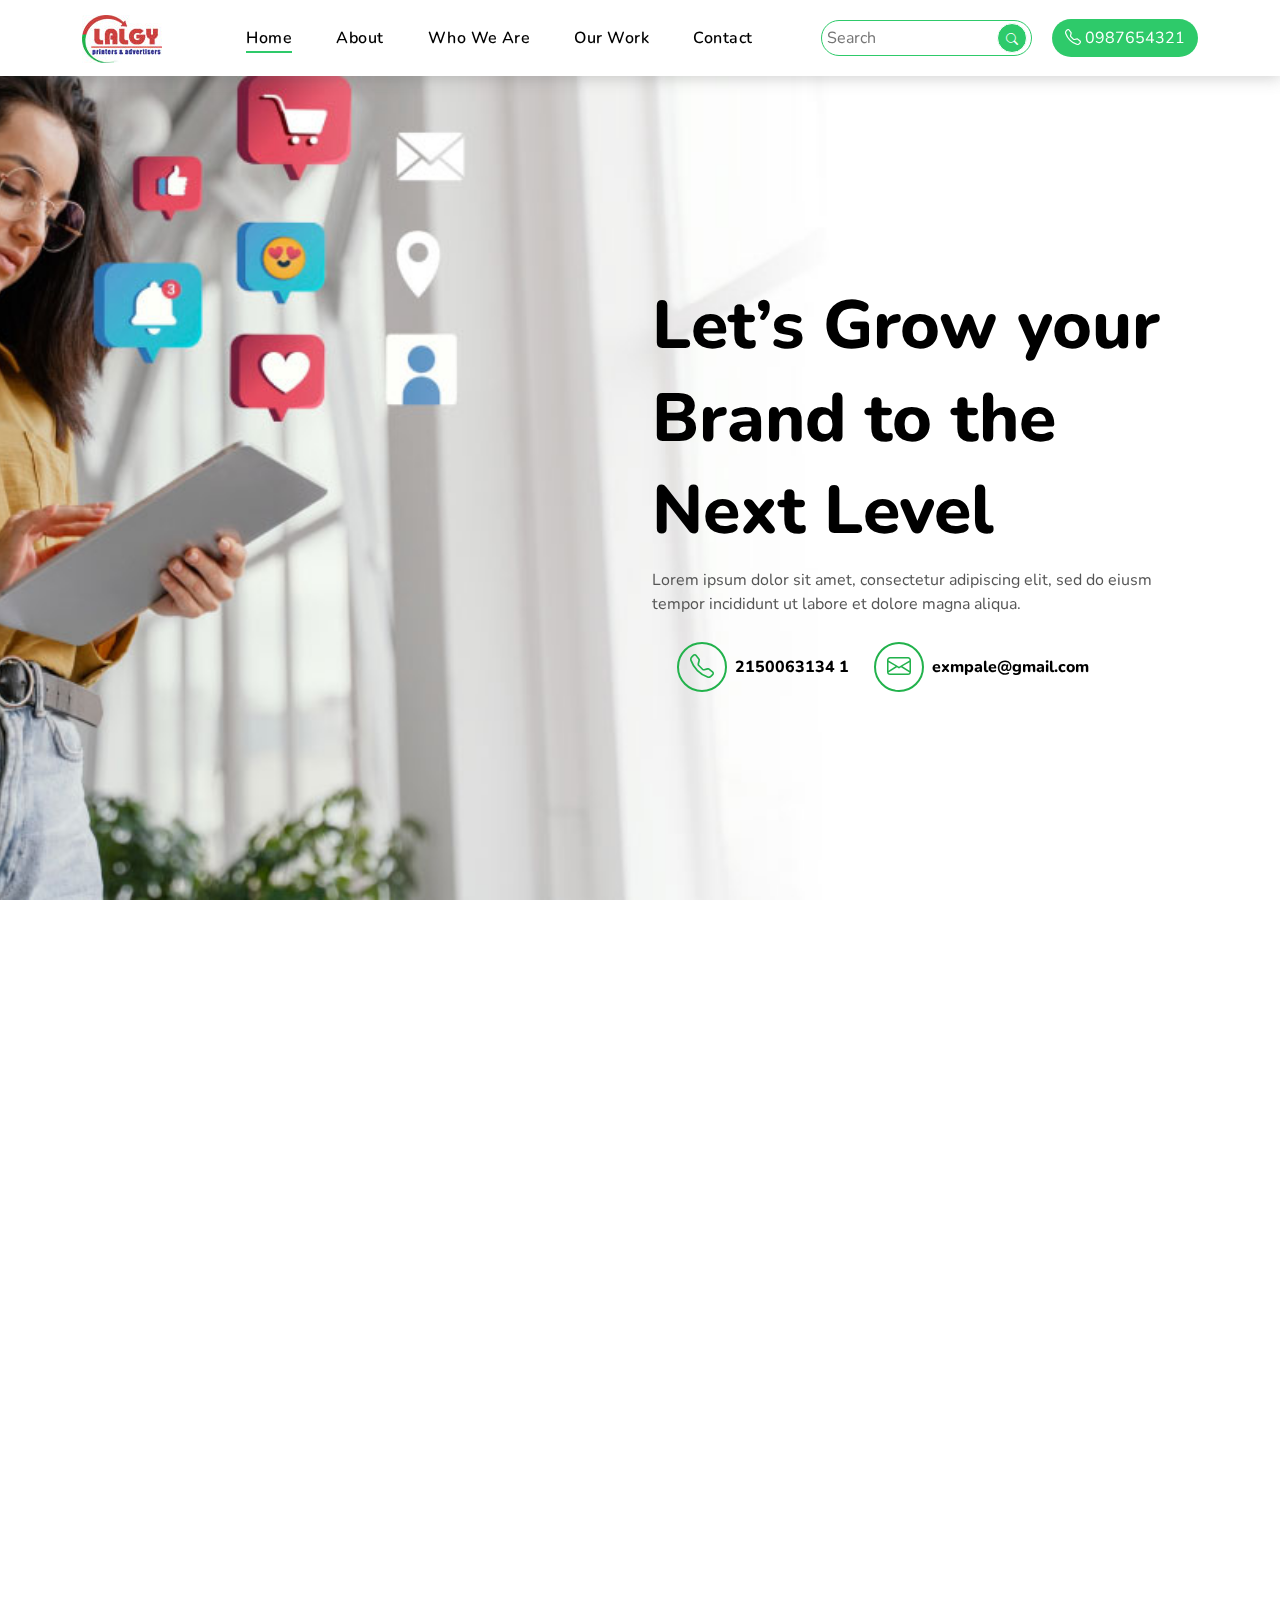
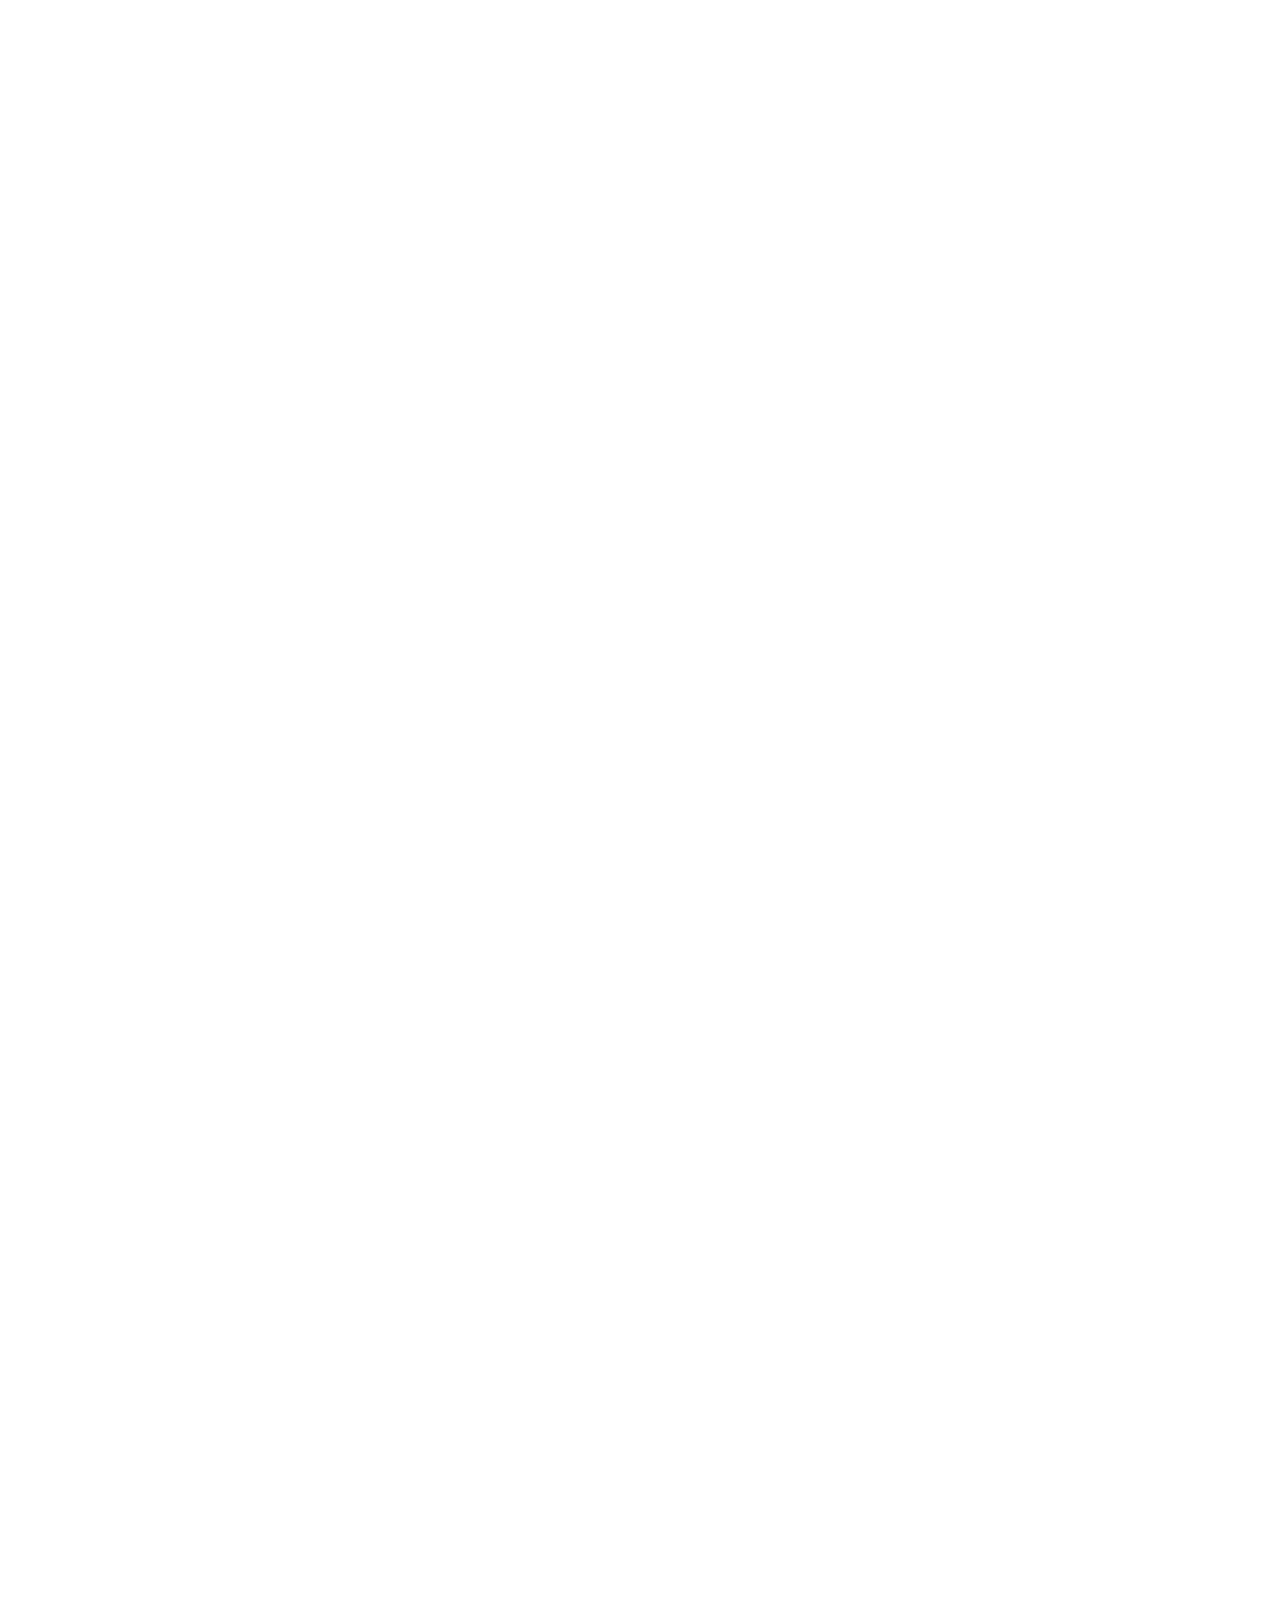
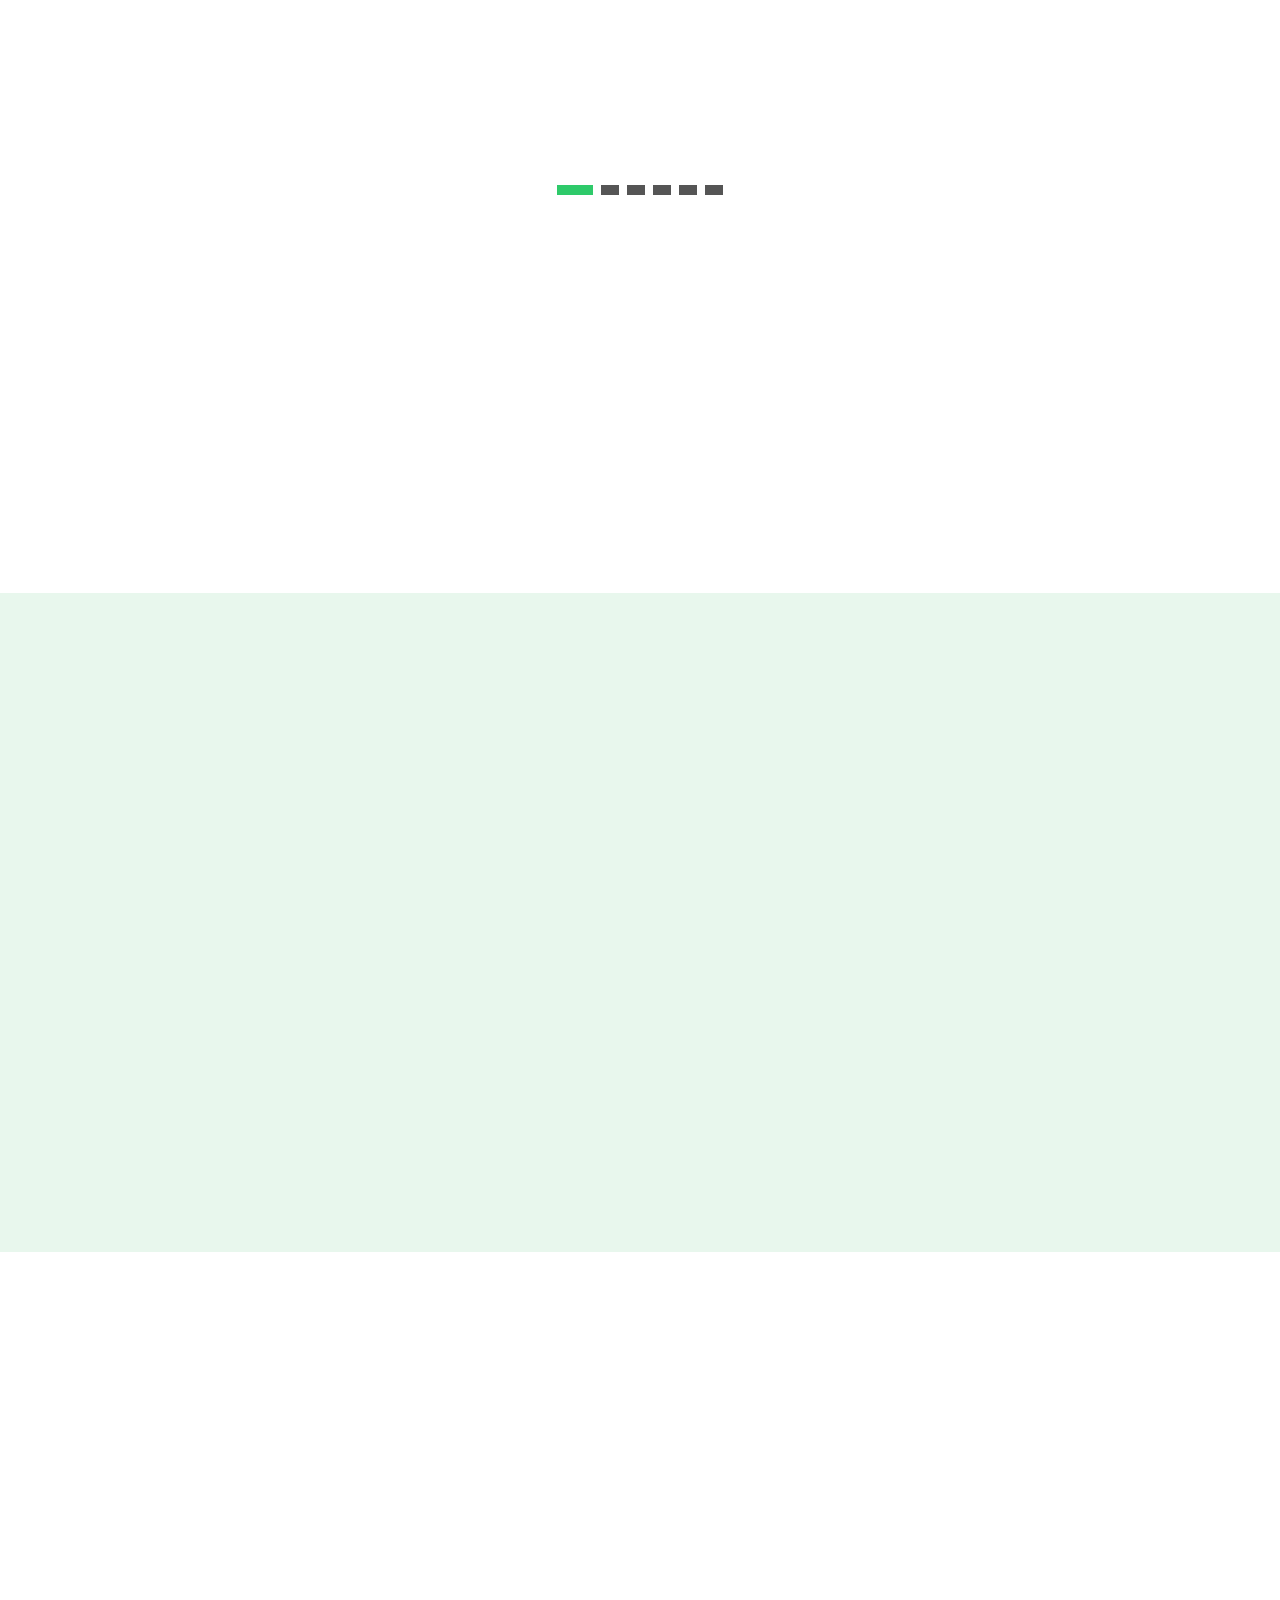
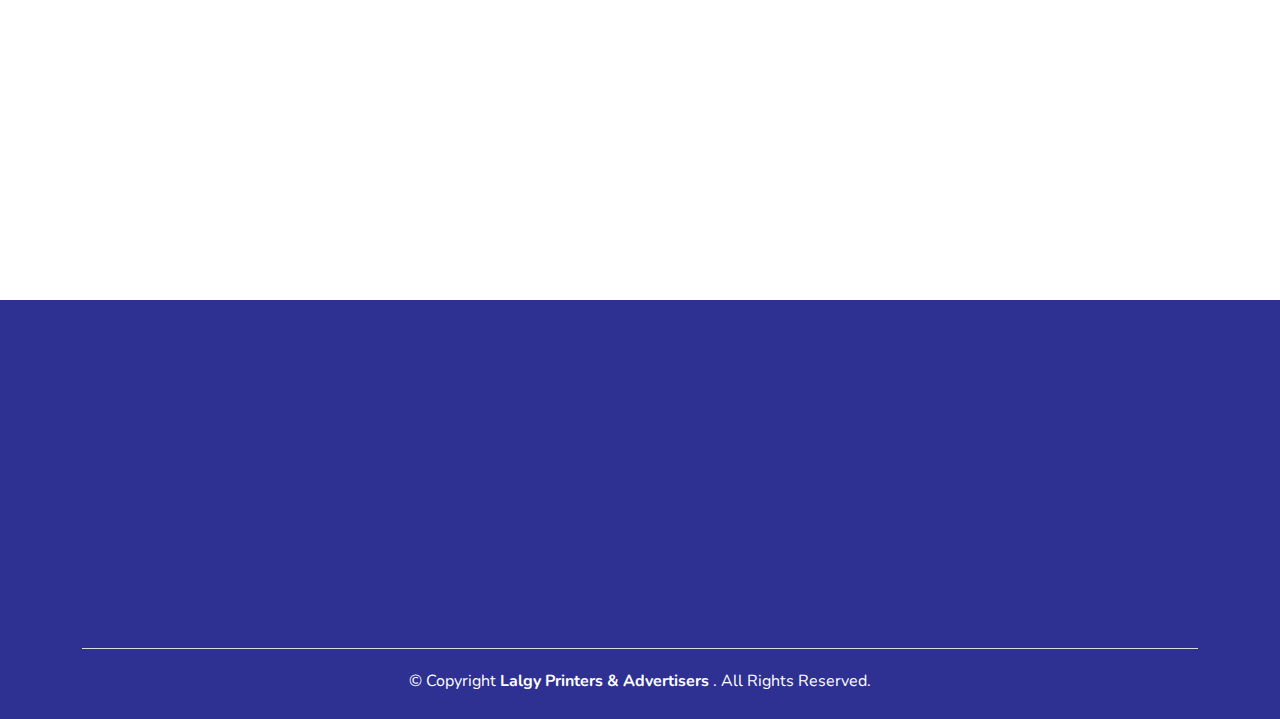
<file: add-agency/index.html>
<!DOCTYPE html>
<html lang="en">

<head>
  <meta charset="utf-8">
  <meta content="width=device-width, initial-scale=1.0" name="viewport">

  <title>Lalgy Printers & Advertisers</title>
  <meta content="" name="description">
  <meta content="" name="keywords">

  <!-- Favicons -->
  <!-- <link href="assets/img/favicon.png" rel="icon"> -->
  

  <!-- Google Fonts -->
  
  <link href="https://fonts.googleapis.com/css?family=Nunito:300,400,500,600,700" rel="stylesheet">
  <!-- Vendor CSS Files -->
  
  <link href="assets/vendor/aos/aos.css" rel="stylesheet">
  <link href="assets/vendor/animate.css/animate.min.css" rel="stylesheet">
  <link href="assets/vendor/bootstrap/css/bootstrap.min.css" rel="stylesheet">
  <link href="assets/vendor/bootstrap-icons/bootstrap-icons.css" rel="stylesheet">
  <link href="assets/vendor/swiper/swiper-bundle.min.css" rel="stylesheet">

  <!-- Template Main CSS File -->
  <link href="assets/css/style.css" rel="stylesheet">

  
</head>

<body>



  <!-- ======= Header/Navbar ======= -->
  <nav class="navbar navbar-default navbar-trans navbar-expand-lg fixed-top">
    <div class="container">
      <button class="navbar-toggler collapsed" type="button" data-bs-toggle="collapse" data-bs-target="#navbarDefault" aria-controls="navbarDefault" aria-expanded="false" aria-label="Toggle navigation">
        <span></span>
        <span></span>
        <span></span>
      </button>
      <a class="navbar-brand text-brand" href="#"><img src="assets/img/logo.jpg"/></a>

      <div class="navbar-collapse collapse justify-content-center" id="navbarDefault">
        <ul class="navbar-nav">

          <li class="nav-item">
            <a class="nav-link active" href="index.html">Home</a>
          </li>

          <li class="nav-item">
            <a class="nav-link " href="#about">About</a>
          </li>

          <li class="nav-item">
            <a class="nav-link " href="#whoweare">Who We Are </a>
          </li>

          <li class="nav-item">
            <a class="nav-link " href="#ourwork">Our Work</a>
          </li>

          
          <li class="nav-item">
            <a class="nav-link " href="#contact">Contact</a>
          </li>

        </ul>
      </div>

      <!-- <button type="button" class="btn btn-b-n navbar-toggle-box navbar-toggle-box-collapse" data-bs-toggle="collapse" data-bs-target="#navbarTogglerDemo01">
      
      </button> -->

      <form class="search-form d-flex align-items-center ajaxform" data-append="#main" method="POST" action=""> <input type="text" value="" name="q" placeholder="Search" title="Enter search keyword"> <button type="submit" title="Search" class="search-form-btn">  <i class="bi bi-search"></i></button></form>
      <button type="button" class="btn btn-b-n call-btn">
        <i class="bi bi-telephone"></i> 0987654321
      </button>

    </div>
  </nav><!-- End Header/Navbar -->

 

  <!-- ======= hero Section ======= -->
  <section id="hero" class="d-flex align-items-center" >

    <div class="container">
      <div class="row">
        <div class="col-lg-6 d-flex flex-column ">
          
        </div>
        <div class="col-lg-6 d-flex flex-column justify-content-center pt-4 pt-lg-0 order-2 order-lg-1" data-aos="fade-up" data-aos-delay="200">
          <h1>Let’s Grow your <br> Brand to the <br> Next Level</h1>
         
          <p>Lorem ipsum dolor sit amet, consectetur adipiscing elit, sed do eiusm tempor incididunt ut labore et dolore magna aliqua.</p>
          <div class="d-flex justify-content-center justify-content-lg-start">
            <a href="#" class="btn-watch-video"><i class="bi bi-telephone"></i><span>2150063134 1</span></a>

            <a href="#" class=" btn-watch-video"><i class="bi bi-envelope"></i><span>exmpale@gmail.com</span></a>
          </div>
        </div>
      
      </div>
    </div>

  </section>

  <main id="main">

     <!-- ======= About  Section ======= -->
     <section class="intro-single" id="about">
      <div class="container" >
        <div class="row">
          <div class="col-md-6 col-lg-6">
            <div class="title-single-box"  data-aos="fade-right">
              <h1 class="small-title">ABOUT US</h1>
              <h2 class="single-title">Let us build the bridge Between your and the customer</h2>
              <a href="#" class="view-btn">View More</a>
            </div>
          </div>
          <div class="col-md-6 col-lg-6">
           <div class="content-area" data-aos="fade-left">
            <p>Welcome to Lalgy Printers & Advertisers, a trailblazing advertising agency with a rich legacy since 1981. Founded by the visionary duo, Mr. Lalgy Varghese and Mr. P.P. Varghese, our journey began in Thiruvalla and has since flourished into a multifaceted enterprise, extending its influence not only across Central Travancore but also reaching clients globally, including a strong presence in Dubai's Silicon Oasis Freezone</p>
           </div>
          </div>
        </div>

          
              <div class="row align-items-center featured-services">
                <div class="col-md-6 col-lg-4 d-flex align-items-stretch mb-5 mb-lg-0">
                  <div class="icon-box aos-init aos-animate" data-aos="fade-up" data-aos-delay="100">
                    <div class="icon"><img src="assets/img/la-img/icon-1.png"/></div>
                    <h4 class="title"><a href="">Printing Service</a></h4>
                    <p class="description">Voluptatum deleniti atque corrupti quos dolores et quas molestias excepturi</p>
                    <a href="#" class="enq-btn">Enquiry</a>
                  </div>
                </div>
                <div class="col-md-6 col-lg-4 d-flex align-items-stretch mb-5 mb-lg-0">
                  <div class="icon-box aos-init aos-animate" data-aos="fade-up" data-aos-delay="100">
                    <div class="icon"><img src="assets/img/la-img/icon 2.png"/></div>
                    <h4 class="title"><a href="">Digital Media</a></h4>
                    <p class="description">Voluptatum deleniti atque corrupti quos dolores et quas molestias excepturi</p>
                    <a href="#" class="enq-btn">Enquiry</a>
                  </div>
                </div>
                <div class="col-md-6 col-lg-4 d-flex align-items-stretch mb-5 mb-lg-0">
                  <div class="icon-box aos-init aos-animate" data-aos="fade-up" data-aos-delay="100">
                    <div class="icon"><img src="assets/img/la-img/icon 3.png"/></div>
                    <h4 class="title"><a href="">Advertising</a></h4>
                    <p class="description">Voluptatum deleniti atque corrupti quos dolores et quas molestias excepturi</p>
                    <a href="#" class="enq-btn">Enquiry</a>
                  </div>
                </div>
              </div>
           
          
       


      



      </div>
    </section>




      <!-- ======= Services Section ======= -->

    
   <!-- ======= Background  Section ======= -->
   <section id="cta" class="cta">
    <div class="container aos-init aos-animate" data-aos="zoom-in">

      <div class="row">
        <div class="col-lg-6 text-center text-lg-start">
          <h1 class="small-title">WHO WE ARE</h1>
          <h2 class="single-title">Our Legacy and Leadership</h3>
          <p> Duis aute irure dolor in reprehenderit in voluptate velit esse cillum dolore eu fugiat nulla pariatur. Excepteur sint occaecat cupidatat non proident, sunt in culpa qui officia deserunt mollit anim id est laborum.</p>
        
          <ul class="cta-content">
            <li>
              <a href="#"><i class="bi bi-check2-square"></i> Digital Marketing</a>
            </li>
            <li>
              <a href="#"><i class="bi bi-check2-square"></i> Social Media Marketing</a>
            </li>
            <li>
              <a href="#"><i class="bi bi-check2-square"></i> Search Engine Marketing</a>
            </li>
            <li>
              <a href="#"><i class="bi bi-check2-square"></i> Content Marketing Services</a>
            </li>
          </ul>
       
       
        </div>
        <div class="col-lg-6 cta-btn-container text-center">
         
        </div>
      </div>

    </div>
  </section>

   

    

    <!-- ======= Latest News Section ======= -->
    <section class="section-news section-t8">
      <div class="container">
        <div class="row">
          <div class="col-md-12">
            <div class="our-work-area" data-aos="zoom-in">
              <div class="title-box text-center">
                <h2 class="single-title">OUR WORKS</h3>
              </div>
            
            </div>
          </div>
        </div>

        <div class="row" >
          <div class="col-lg-4 col-md-4" data-aos="fade-right">
            <div class="side-bar ">
              <h3>Service category</h3>
              <ul class="custom-scrollbar">
                <li>
                  <a href="#">Offset Printing</a>
                </li>
                <li>
                  <a href="#">Digital Printing</a>
                </li>
                <li>
                  <a href="#">Visiting Cards</a>
                </li>
                <li>
                  <a href="#">Wedding Cards</a>
                </li>
                <li>
                  <a href="#">Calendars</a>
                </li>
                <li>
                  <a href="#">Bill Books</a>
                </li>
                <li>
                  <a href="#">ID Cards</a>
                </li>
                <li>
                  <a href="#">Certificates</a>
                </li>
                <li>
                  <a href="#">Large Format Prints</a>
                </li>
              </ul>

            </div>
          </div>
          <div class="col-lg-8 col-md-8" data-aos="fade-left">
            <div class="work-content">
              <div class="row">
                <div class="col-lg-4 col-md-4">
                  <div class="work-box">
                    <img src="assets/img/la-img/img-1.jpg">
                  </div>
                </div>
                <div class="col-lg-4 col-md-4">
                  <div class="work-box">
                    <img src="assets/img/la-img/img-2.png">
                  </div>
                </div>
                <div class="col-lg-4 col-md-4">
                  <div class="work-box">
                    <img src="assets/img/la-img/img-3.png">
                  </div>
                </div>
                <div class="col-lg-4 col-md-4">
                  <div class="work-box">
                    <img src="assets/img/la-img/img-4.png">
                  </div>
                </div>


                <div class="col-lg-4 col-md-4">
                  <div class="work-box">
                    <img src="assets/img/la-img/img-5.png">
                  </div>
                </div>
                <div class="col-lg-4 col-md-4">
                  <div class="work-box">
                    <img src="assets/img/la-img/img-8.png">
                  </div>
                </div>
              </div>
              
            </div>
          </div>
        </div>

        <div id="news-carousel" class="swiper" data-aos="zoom-in">
          <div class="swiper-wrapper">

            <div class="carousel-item-c swiper-slide">
              <div class="card-box-b card-shadow news-box">
                <div class="img-box-b">
                  <img src="assets/img/post-2.jpg" alt="" class="img-b img-fluid">
                </div>
                <div class="card-overlay">
                  <div class="card-header-b">
                    <div class="card-category-b">
                      <a href="#" class="category-b">PRINTING</a>
                    </div>
                    <div class="card-title-b">
                      <h2 class="title-2">
                        <a href="#">Visiting Card Printing
                           </a>
                      </h2>
                      <p>Lorem ipsum dolor sit amet, consectetur</p>
                    </div>
                    <div class="card-date">
                      <span class="date-b">18 Sep. 2017</span>
                    </div>
                    <div class="btn-area">
                      <a href="#" class="view-more">View More</a>
                    </div>
                  </div>
                </div>
              </div>
            </div><!-- End carousel item -->

            <div class="carousel-item-c swiper-slide">
              <div class="card-box-b card-shadow news-box">
                <div class="img-box-b">
                  <img src="assets/img/post-5.jpg" alt="" class="img-b img-fluid">
                </div>
                <div class="card-overlay">
                  <div class="card-header-b">
                    <div class="card-category-b">
                      <a href="#" class="category-b">PRINTING</a>
                    </div>
                    <div class="card-title-b">
                      <h2 class="title-2">
                        <a href="#">Wedding Card
                          Printing</a>
                      </h2>
                      <p>Lorem ipsum dolor sit amet, consectetur</p>
                    </div>
                    <div class="card-date">
                      <span class="date-b">18 Sep. 2017</span>
                    </div>
                    <div class="btn-area">
                      <a href="#" class="view-more">View More</a>
                    </div>
                  </div>
                </div>
              </div>
            </div><!-- End carousel item -->

            <div class="carousel-item-c swiper-slide">
              <div class="card-box-b card-shadow news-box">
                <div class="img-box-b">
                  <img src="assets/img/post-7.jpg" alt="" class="img-b img-fluid">
                </div>
                <div class="card-overlay">
                  <div class="card-header-b">
                    <div class="card-category-b">
                      <a href="#" class="category-b">PRINTING</a>
                    </div>
                    <div class="card-title-b">
                      <h2 class="title-2">
                        <a href="#">ID Card
                          Printing</a>
                      </h2>
                      <p>Lorem ipsum dolor sit amet, consectetur</p>
                    </div>
                    <div class="card-date">
                      <span class="date-b">18 Sep. 2017</span>
                    </div>
                    <div class="btn-area">
                      <a href="#" class="view-more">View More</a>
                    </div>
                  </div>
                </div>
              </div>
            </div><!-- End carousel item -->

            <div class="carousel-item-c swiper-slide">
              <div class="card-box-b card-shadow news-box">
                <div class="img-box-b">
                  <img src="assets/img/post-3.jpg" alt="" class="img-b img-fluid">
                </div>
                <div class="card-overlay">
                  <div class="card-header-b">
                    <div class="card-category-b">
                      <a href="#" class="category-b">ADVERTISEMENT</a>
                    </div>
                    <div class="card-title-b">
                      <h2 class="title-2">
                        <a href="#">News Paper</a>
                      </h2>
                      <p>Lorem ipsum dolor sit amet, consectetur</p>
                    </div>
                    <div class="card-date">
                      <span class="date-b">18 Sep. 2017</span>
                    </div>
                    <div class="btn-area">
                      <a href="#" class="view-more">View More</a>
                    </div>
                  </div>
                </div>
              </div>
            </div><!-- End carousel item -->

            <div class="carousel-item-c swiper-slide">
              <div class="card-box-b card-shadow news-box">
                <div class="img-box-b">
                  <img src="assets/img/post-3.jpg" alt="" class="img-b img-fluid">
                </div>
                <div class="card-overlay">
                  <div class="card-header-b">
                    <div class="card-category-b">
                      <a href="#" class="category-b">ADVERTISEMENT</a>
                    </div>
                    <div class="card-title-b">
                      <h2 class="title-2">
                        <a href="#">Television </a>
                      </h2>
                      <p>Lorem ipsum dolor sit amet, consectetur</p>
                    </div>
                    <div class="card-date">
                      <span class="date-b">18 Sep. 2017</span>
                    </div>
                    <div class="btn-area">
                      <a href="#" class="view-more">View More</a>
                    </div>
                  </div>
                </div>
              </div>
            </div><!-- End carousel item -->


            <div class="carousel-item-c swiper-slide">
              <div class="card-box-b card-shadow news-box">
                <div class="img-box-b">
                  <img src="assets/img/post-3.jpg" alt="" class="img-b img-fluid">
                </div>
                <div class="card-overlay">
                  <div class="card-header-b">
                    <div class="card-category-b">
                      <a href="#" class="category-b">ADVERTISEMENT</a>
                    </div>
                    <div class="card-title-b">
                      <h2 class="title-2">
                        <a href="#">Television </a>
                      </h2>
                      <p>Lorem ipsum dolor sit amet, consectetur</p>
                    </div>
                    <div class="card-date">
                      <span class="date-b">18 Sep. 2017</span>
                    </div>
                    <div class="btn-area">
                      <a href="#" class="view-more">View More</a>
                    </div>
                  </div>
                </div>
              </div>
            </div><!-- End carousel item -->

          </div>
        </div>

        <div class="news-carousel-pagination carousel-pagination"></div>
      </div>
    </section><!-- End Latest News Section -->


  <!-- ======= CliENT Section ======= -->
    <section id="clients" class="clients section-bg">
      <div class="container aos-init aos-animate" data-aos="zoom-in">
        <div class="row">
          <div class="col-md-12">
            <div class="our-work-area">
              <div class="title-box text-center">
                <h2 class="single-title">OUR CLIENTS</h3>
              </div>
            
            </div>
          </div>
        </div>
        <div class="row">
          <div class="logo-client-area" >
            <ul>
              <li>
                <img src="assets/img/la-img/client-1.png" class="img-fluid" alt="">
              </li>
              <li>
                <img src="assets/img/la-img/client-1.png" class="img-fluid" alt="">
              </li>
              <li>
                <img src="assets/img/la-img/client-1.png" class="img-fluid" alt="">
              </li>
              <li>
                <img src="assets/img/la-img/client-1.png" class="img-fluid" alt="">
              </li>
              <li>
                <img src="assets/img/la-img/client-1.png" class="img-fluid" alt="">
              </li>
            </ul>
          </div>

         

        </div>

      </div>
    </section>

      <!-- ======= CliENT Section ======= -->

    <!-- ======= Testimonials Section ======= -->
    <section class="section-testimonials nav-arrow-a ">
      <div class="container">
        <div class="row">
          <div class="col-md-12"  data-aos="zoom-in">
            <div class="testimonial-wrap ">
              <div class="title-box">
                <h2 class="single-title text-center">OUR TESTIMONIALS</h3>
               
              </div>
            </div>
          </div>
        </div>

        <div id="testimonial-carousel" class="swiper"  data-aos="fade-up">
          <div class="swiper-wrapper">

            <div class="carousel-item-a swiper-slide">
              <div class="testimonials-box">
                <div class="row">
                 
                  <div class="col-sm-12 col-md-12">
                    <div class="testimonial-ico">
                      <i class="bi bi-chat-quote-fill"></i>
                    </div>
                    <div class="testimonials-content">
                      <p class="testimonial-text">
                        Lorem ipsum dolor sit amet, consectetur adipisicing elit. Omnis, cupiditate ea nam praesentium
                        debitis hic ber quibusdam
                        voluptatibus officia expedita corpori.
                      </p>
                    </div>
                    <div class="testimonial-author-box">
                      <img src="assets/img/mini-testimonial-1.jpg" alt="" class="testimonial-avatar">
                    
                    </div>
                  </div>
                </div>
              </div>
            </div><!-- End carousel item -->

            <div class="carousel-item-a swiper-slide">
              <div class="testimonials-box box-center">
                <div class="row">
                 
                  <div class="col-sm-12 col-md-12">
                    <div class="testimonial-ico">
                      <i class="bi bi-chat-quote-fill"></i>
                    </div>
                    <div class="testimonials-content">
                      <p class="testimonial-text">
                        Lorem ipsum dolor sit amet, consectetur adipisicing elit. Omnis, cupiditate ea nam praesentium
                        debitis hic ber quibusdam
                        voluptatibus officia expedita corpori.
                      </p>
                    </div>
                    <div class="testimonial-author-box">
                      <img src="assets/img/mini-testimonial-2.jpg" alt="" class="testimonial-avatar">
                    
                    </div>
                  </div>
                </div>
              </div>
            </div><!-- End carousel item -->


            <div class="carousel-item-a swiper-slide">
              <div class="testimonials-box">
                <div class="row">
                 
                  <div class="col-sm-12 col-md-12">
                    <div class="testimonial-ico">
                      <i class="bi bi-chat-quote-fill"></i>
                    </div>
                    <div class="testimonials-content">
                      <p class="testimonial-text">
                        Lorem ipsum dolor sit amet, consectetur adipisicing elit. Omnis, cupiditate ea nam praesentium
                        debitis hic ber quibusdam
                        voluptatibus officia expedita corpori.
                      </p>
                    </div>
                    <div class="testimonial-author-box">
                      <img src="assets/img/mini-testimonial-2.jpg" alt="" class="testimonial-avatar">
                      <!-- <h5 class="testimonial-author">Pablo & Emma</h5> -->
                    </div>
                  </div>
                </div>
              </div>
            </div><!-- End carousel item -->

          </div>
        </div>
        <div class="testimonial-carousel-pagination carousel-pagination"></div>

      </div>
    </section><!-- End Testimonials Section -->

  </main><!-- End #main -->

     <!-- ======= Contact Section ======= -->
     <section id="contact" class="contact">
      <div class="container aos-init aos-animate" data-aos="fade-up">

        <div class="row">
          <div class="col-md-12">
            <div class="testimonial-wrap ">
              <div class="title-box">
                <h2 class="single-title text-center">CONTACT DETAILS</h3>
               
              </div>
            </div>
          </div>
        </div>

        

        <div class="row aos-init aos-animate" data-aos="fade-up" data-aos-delay="100">

          <div class="col-lg-6 ">
            <iframe class="mb-4 mb-lg-0" src="https://www.google.com/maps/embed?pb=!1m14!1m8!1m3!1d12097.433213460943!2d-74.0062269!3d40.7101282!3m2!1i1024!2i768!4f13.1!3m3!1m2!1s0x0%3A0xb89d1fe6bc499443!2sDowntown+Conference+Center!5e0!3m2!1smk!2sbg!4v1539943755621" frameborder="0" style="border:0; width: 100%; height: 384px;" allowfullscreen=""></iframe>
          </div>

          <div class="col-lg-6">
            <form action="" method="post" role="form" class="php-email-form">
              <div class="row">
                <div class="col form-group">
                  <input type="text" name="name" class="form-control" id="name" placeholder="Your Name" required="">
                </div>
                <div class="col form-group">
                  <input type="email" class="form-control" name="email" id="email" placeholder="Your Email" required="">
                </div>
              </div>
              <div class="form-group">
                <input type="text" class="form-control" name="subject" id="subject" placeholder="Subject" required="">
              </div>
              <div class="form-group">
                <textarea class="form-control" name="message" rows="5" placeholder="Message" required=""></textarea>
              </div>
              <div class="my-3">
                <div class="loading">Loading</div>
                <div class="error-message"></div>
                <div class="sent-message">Your message has been sent. Thank you!</div>
              </div>
              <div class="text-center"><button type="submit">Send Message</button></div>
            </form>
          </div>

        </div>

      </div>
    </section>
  <!-- ======= Footer ======= -->
  <section class="section-footer">
    <div class="container">
      <div class="row"  data-aos="zoom-in">
        <div class="col-sm-12 col-md-3">
          <div class="widget-a">
            <div class="w-header-a">
              <h3 class="w-title-a">Newsletter</h3>
            </div>
            <div class="w-body-a">
              <p class="w-text-a color-text-a">
                Lorem ipsum dolor sit amet, consectetur adipiscing elit, sed do eiusmod tempor incididunt ut labore
              </p>
            </div>
            <div class="newsletter-area">
              <form action="" method="post">
                <input type="email" name="email"><input type="submit" value="Subscribe">
              </form>
              
            </div>
          </div>
        </div>
        <div class="col-sm-12 col-md-3 section-md-t3">
          <div class="widget-a">
            <div class="w-header-a">
              <h3 class="w-title-a">Information</h3>
            </div>
            <div class="w-body-a">
              <div class="w-body-a">
                <ul class="list-unstyled">
                  <li class="item-list-a">
                   <a href="#">Site Map</a>
                  </li>
                  <li class="item-list-a">
                  <a href="#">Legal</a>
                  </li>
                  <li class="item-list-a">
                 <a href="#">Agent Admin</a>
                  </li>
                  <li class="item-list-a">
                 <a href="#">Careers</a>
                  </li>
                  <li class="item-list-a">
                 <a href="#">Affiliate</a>
                  </li>
                  <li class="item-list-a">
                 <a href="#">Privacy Policy</a>
                  </li>
                </ul>
              </div>
            </div>
          </div>
        </div>
        <div class="col-sm-12 col-md-3 section-md-t3">
          <div class="widget-a">
            <div class="w-header-a">
              <h3 class="w-title-a">Customer Service</h3>
            </div>
            <div class="w-body-a">
              <ul class="list-unstyled">
                <li class="item-list-a">
              <a href="#">Venezuela</a>
                </li>
                <li class="item-list-a">
                  <a href="#">China</a>
                </li>
                <li class="item-list-a">
                 <a href="#">Hong Kong</a>
                </li>
                <li class="item-list-a">
                <a href="#">Argentina</a>
                </li>
                <li class="item-list-a">
                 <a href="#">Singapore</a>
                </li>
                <li class="item-list-a">
                  <a href="#">Philippines</a>
                </li>
              </ul>
            </div>
          </div>
        </div>
        <div class="col-sm-12 col-md-3 section-md-t3">
          <div class="widget-a">
            <div class="w-header-a">
              <h3 class="w-title-a">Contact</h3>
            </div>
            <div class="w-body-a">
              <ul class="list-unstyled">
                <li class="item-list-a">
                <a href="#">768 Market Street San Francisco, CA 64015, United States</a>
                </li>
                <li class="item-list-a">
                   <a href="#">Customer@gmail.com</a>
                </li>
               
              </ul>
            </div>

            <div class="socials-a">
              <ul class="list-inline">
                <li class="list-inline-item">
                  <a href="#">
                    <i class="bi bi-facebook" aria-hidden="true"></i>
                  </a>
                </li>
                <li class="list-inline-item">
                  <a href="#">
                    <i class="bi bi-twitter" aria-hidden="true"></i>
                  </a>
                </li>
                <li class="list-inline-item">
                  <a href="#">
                    <i class="bi bi-instagram" aria-hidden="true"></i>
                  </a>
                </li>
                <li class="list-inline-item">
                  <a href="#">
                    <i class="bi bi-linkedin" aria-hidden="true"></i>
                  </a>
                </li>
              </ul>
            </div>
          </div>
        </div>
      </div>
    </div>
  </section>
  <footer>
    <div class="container">
      <div class="row">
        <div class="col-md-12">
        
          
          <div class="copyright-footer">
            <p class="copyright color-text-a">
              &copy; Copyright 
            <B> Lalgy Printers & Advertisers </B> . All Rights Reserved.
            </p>
          </div>
         
        </div>
      </div>
    </div>
  </footer><!-- End  Footer -->

  <div id="preloader"></div>
  <a href="#" class="back-to-top d-flex align-items-center justify-content-center"><i class="bi bi-arrow-up-short"></i></a>

  <!-- Vendor JS Files -->
  <script src="assets/vendor/bootstrap/js/bootstrap.bundle.min.js"></script>
  <script src="assets/vendor/swiper/swiper-bundle.min.js"></script>
  <script src="assets/vendor/php-email-form/validate.js"></script>

  <!-- Template Main JS File -->
  <script src="assets/js/main.js"></script>
  <script src="assets/vendor/aos/aos.js"></script>
  <script>
    AOS.init();
  </script>
</body>

</html>
</file>
<file: add-agency/assets/css/style.css>
/*--------------------------------------------------------------
# General
--------------------------------------------------------------*/
body {
  font-family: "Nunito", sans-serif;
  color: #555555;
}

h1,
h2,
h3,
h4,
h5,
h6 {
  color: #000000;
}

a {
  color: #000000;
  text-decoration: none;
  transition: all 0.5s ease;
}

a:hover {
  color: #2eca6a;
  text-decoration: none;
}

.link-two {
  color: #000000;
  transition: all 0.5s ease;
}

.link-two:hover {
  text-decoration: underline;
  color: #000000;
}

.link-one {
  color: #000000;
  transition: all 0.5s ease;
}

.link-one:hover {
  color: #000000;
  text-decoration: none;
}

.link-icon {
  color: #000000;
  font-weight: 500;
}

.link-icon span {
  font-size: 14px;
  padding-left: 4px;
  vertical-align: middle;
}

.link-a {
  text-decoration: none;
  color: #ffffff;
  text-decoration: none;
}

@media (min-width: 768px) {
  .link-a {
    font-size: 0.9rem;
  }
}

@media (min-width: 992px) {
  .link-a {
    font-size: 1rem;
  }
}

.link-a:hover {
  color: #ffffff;
  text-decoration: none;
}

.link-a span {
  font-size: 18px;
  vertical-align: middle;
  margin-left: 5px;
}

@media (min-width: 768px) {
  .link-a span {
    font-size: 1.5rem;
  }
}

@media (min-width: 992px) {
  .link-a span {
    font-size: 18px;
  }
}

.text-brand {
  color: #000000;
  font-size: 2rem;
  font-weight: 600;
}

@media (max-width: 767px) {
  .text-brand {
    font-size: 1.8rem;
  }
}

.color-a {
  text-decoration: none;
  color: #000000;
}

.color-b {
  color: #2eca6a;
}

.color-d {
  color: #adadad;
}

.color-text-a {
  text-decoration: none;
  color: #FFF;
}

.no-margin {
  margin: 0;
}

/*------/ Nav Pills  /------*/
.nav-pills-a {
  text-decoration: none;
}

.nav-pills-a.nav-pills .nav-link {
  color: #000000;
  position: relative;
  font-weight: 600;
}

.nav-pills-a.nav-pills .nav-link.active {
  background-color: transparent;
}

.nav-pills-a.nav-pills .nav-link.active:after {
  content: "";
  position: absolute;
  left: 0;
  bottom: -1px;
  width: 100%;
  height: 2px;
  background-color: #2eca6a;
  z-index: 2;
}

/*------/ Bg Image /------*/
.bg-image {
  background-repeat: no-repeat;
  background-attachment: fixed;
  background-size: cover;
  background-position: center center;
}

/*------/ List a /------*/
.list-a {
  text-decoration: none;
  display: inline-block;
  line-height: 2;
  padding: 0;
  list-style: none;
}

.list-a li {
  position: relative;
  width: 50%;
  float: left;
  padding-left: 25px;
  padding-right: 5px;
}

@media (min-width: 992px) {
  .list-a li {
    width: 33.333%;
  }
}

.list-a li:before {
  content: "";
  width: 10px;
  height: 2px;
  position: absolute;
  background-color: #313131;
  top: 15px;
  left: 0;
}

/*------/ Pagination-a /------*/
.pagination-a {
  text-decoration: none;
}

.pagination-a .pagination .page-link {
  margin: 0 0.2rem;
  border-color: transparent;
  padding: 0.5rem 0.8rem;
  color: #000000;
}

.pagination-a .pagination .page-link:hover,
.pagination-a .pagination .page-link:active,
.pagination-a .pagination .page-link:focus {
  background-color: #2eca6a;
}

.pagination-a .pagination .page-link span {
  font-size: 1.2rem;
}

.pagination-a .pagination .next .page-link {
  padding: 0.4rem 0.9rem;
}

.pagination-a .pagination .page-item:last-child .page-link {
  border-top-right-radius: 0;
  border-bottom-right-radius: 0;
}

.pagination-a .pagination .page-item:first-child .page-link {
  border-top-left-radius: 0;
  border-bottom-left-radius: 0;
}

.pagination-a .pagination .page-item.disabled .page-link {
  padding: 0.4rem 0.9rem;
  color: #555555;
}

.pagination-a .pagination .page-item.active .page-link {
  background-color: #2eca6a;
}

.a {
  text-decoration: none;
  color: #2eca6a;
  font-size: 1.3rem;
}

/*------/ Icon Box /------*/
.icon-box .icon-box-icon {
  display: table-cell;
  vertical-align: top;
  font-size: 36px;
  color: #000000;
  width: 50px;
  padding-top: 8px;
}

.icon-box .icon-box-content {
  padding-top: 18px;
}

/*------/ Space Padding /------*/
.section-t8 {
  padding-top: 8rem;
}

@media (max-width: 767px) {
  .section-t8 {
    padding-top: 4rem;
  }
}

.section-t4 {
  padding-top: 4rem;
}

@media (max-width: 767px) {
  .section-t4 {
    padding-top: 2rem;
  }
}

.section-t3 {
  padding-top: 3rem;
}

@media (max-width: 767px) {
  .section-md-t3 {
    padding-top: 3rem;
  }
}

.section-b2 {
  padding-bottom: 2rem;
}

.section-tb85 {
  padding: 8rem 0 5rem 0;
}

@media (max-width: 767px) {
  .section-tb85 {
    padding: 4rem 0 2.5rem 0;
  }
}

/*------/ Title /------*/
.title-wrap {
  padding-bottom: 4rem;
}

.title-a {
  text-decoration: none;
  font-size: 2.6rem;
  font-weight: 600;
}

.title-link {
  font-size: 1.2rem;
  font-weight: 300;
  padding-top: 1.2rem;
}

.title-link a {
  text-decoration: none;
  color: #313131;
}

.title-link span {
  font-size: 20px;
  padding-left: 4px;
  vertical-align: middle;
}

.title-box-d {
  padding-bottom: 1.8rem;
  margin-bottom: 1rem;
  position: relative;
}

.title-box-d .title-d {
  font-weight: 600;
  font-size: 2rem;
}

.title-box-d .title-d:after {
  content: "";
  position: absolute;
  width: 70px;
  height: 4px;
  background-color: #2eca6a;
  bottom: 20px;
  left: 0;
}

/*------/ Display Table & Table Cell /------*/
.display-table {
  width: 100%;
  height: 100%;
  display: table;
}

.table-cell {
  display: table-cell;
  vertical-align: middle;
}

/*------/ Ul Resect /------*/
.ul-resect ul,
.box-comments ul,
.list-a ul {
  list-style: none;
  padding-left: 0;
  margin-bottom: 0;
}

/*------/ Overlay /------*/
.overlay-a {
  text-decoration: none;
  background: linear-gradient(to bottom, rgba(0, 0, 0, 0) 0%, rgba(0, 0, 0, 0.2) 27%, rgba(0, 0, 0, 0.65) 90%);
}

.overlay {
  position: absolute;
  top: 0;
  left: 0px;
  padding: 0;
  height: 100%;
  width: 100%;
}

.carousel-pagination {
  margin-top: 10px;
  text-align: center;
}

.carousel-pagination .swiper-pagination-bullet {
  width: 18px;
  height: 10px;
  background-color: #555;
  margin: 0 4px;
  border-radius: 0;
  opacity: 1;
  transition: 0.3s;
}

.carousel-pagination .swiper-pagination-bullet-active {
  background-color: #2eca6a;
  width: 36px;
}

.nav-arrow-a {
  text-decoration: none;
}

.nav-arrow-a .owl-arrow .owl-nav {
  font-size: 1.8rem;
  margin-top: -110px;
}

.nav-arrow-a .owl-arrow .owl-nav .owl-next {
  margin-left: 15px;
}

.nav-arrow-b .owl-arrow .owl-nav {
  position: absolute;
  top: 0;
  right: 0;
  font-size: 1.2rem;
}

.nav-arrow-b .owl-arrow .owl-nav .owl-prev,
.nav-arrow-b .owl-arrow .owl-nav .owl-next {
  padding: 0.7rem 1.5rem !important;
  display: inline-block;
  transition: all 0.6s ease-in-out;
  color: #ffffff;
  background-color: #2eca6a;
  opacity: 0.9;
}

.nav-arrow-b .owl-arrow .owl-nav .owl-prev.disabled,
.nav-arrow-b .owl-arrow .owl-nav .owl-next.disabled {
  transition: all 0.6s ease-in-out;
  color: #ffffff;
}

.nav-arrow-b .owl-arrow .owl-nav .owl-prev:hover,
.nav-arrow-b .owl-arrow .owl-nav .owl-next:hover {
  background-color: #26a356;
}

.nav-arrow-b .owl-arrow .owl-nav .owl-next {
  margin-left: 0px;
}

/*------/ Socials /------*/
.socials-a {
  text-decoration: none;
}

.socials-a .list-inline-item:not(:last-child) {
  margin-right: 25px;
}

/*--------------------------------------------------------------
# Back to top button
--------------------------------------------------------------*/
.back-to-top {
  position: fixed;
  visibility: hidden;
  opacity: 0;
  right: 15px;
  bottom: 15px;
  z-index: 996;
  background: #2eca6a;
  width: 40px;
  height: 40px;
  border-radius: 50px;
  transition: all 0.4s;
}

.back-to-top i {
  font-size: 28px;
  color: #fff;
  line-height: 0;
}

.back-to-top:hover {
  background: #4bd680;
  color: #fff;
}

.back-to-top.active {
  visibility: visible;
  opacity: 1;
}

/* Prelaoder */
#preloader {
  position: fixed;
  top: 0;
  left: 0;
  right: 0;
  bottom: 0;
  z-index: 9999;
  overflow: hidden;
  background: #fff;
}

#preloader:before {
  content: "";
  position: fixed;
  top: calc(50% - 30px);
  left: calc(50% - 30px);
  border: 6px solid #f2f2f2;
  border-top: 6px solid #2eca6a;
  border-radius: 50%;
  width: 60px;
  height: 60px;
  animation: animate-preloader 1s linear infinite;
}

@keyframes animate-preloader {
  0% {
    transform: rotate(0deg);
  }

  100% {
    transform: rotate(360deg);
  }
}

/*======================================
//--//-->   BUTTON
======================================*/
.btn {
  transition: 0.5s ease;
}

.btn.btn-a,
.btn.btn-b {
  border-radius: 0;
  padding: 1rem 3rem;
  letter-spacing: 0.05rem;
}

.btn.btn-a {
  text-decoration: none;
  background-color: #000000;
  color: #ffffff;
}

.btn.btn-a:hover {
  background-color: #2eca6a;
  color: #000000;
}

.btn.btn-b {
  background-color: #2eca6a;
  color: #000000;
}

.btn.btn-b:hover {
  background-color: #000000;
  color: #ffffff;
}

.btn.btn-b-n {
  background-color: #2eca6a;
  color: #ffffff;
  border-radius: 0;
}

.btn.btn-b-n:hover {
  background-color: #26a356;
  color: #ffffff;
}

.navbar-toggle-box {
  display: inline-flex;
  align-items: center;
  justify-content: center;
  line-height: 0;
  padding: 10px;
  border-radius: 60px;
}

.navbar-toggle-box i {
  line-height: 0;
}

.search-form input {
  border: 1px solid rgb(46 202 106);
  background-color: rgba(255,255,255,.05);
  color: #fff;
  border-radius: 30px;
  padding: 5px;
 
  position: relative;
}

.search-form-btn {
  position: absolute;
  right: 5px;
  top: 3px;
  border-radius: 60px;
  background: #2eca6a;
  color: #fff;
  border: 1px solid #fff;
  width: 30px;
  height: 30px;
}

form.search-form {
  position: relative;
}

form.search-form i
{
  font-size: 12px;
}

/*--------------------------------------------------------------
# Navbar
--------------------------------------------------------------*/
.navbar-default {
  transition: all 0.5s ease-in-out;
  background-color: #ffffff;
  /* padding-top: 28px;
  padding-bottom: 28px; */
  -webkit-backface-visibility: hidden;
  backface-visibility: hidden;
  box-shadow: 1px 2px 15px rgba(100, 100, 100, 0.3);
}

.navbar-default .nav-search {
  color: #000000;
  font-size: 1.5rem;
}

.navbar-default.navbar-reduce {
  box-shadow: 1px 2px 15px rgba(100, 100, 100, 0.3);
}

.navbar-default.navbar-trans,
.navbar-default.navbar-reduce {
  -webkit-backface-visibility: hidden;
  backface-visibility: hidden;
}

.navbar-default.navbar-trans .nav-item,
.navbar-default.navbar-reduce .nav-item {
  position: relative;
  padding: 10px 22px;
  margin-left: 0;
  white-space: nowrap;
}

.call-btn {
  border-radius: 30px !important;
  margin-left: 20px;
}

@media (min-width: 768px) {

  /* .navbar-default.navbar-trans .nav-item,
  .navbar-default.navbar-reduce .nav-item {
    margin-left: 15px;
  }
} */

.navbar-default.navbar-trans .nav-link,
.navbar-default.navbar-reduce .nav-link {
  font-size: 16px;
  color: #000000;
  font-weight: 600;
  letter-spacing: 0.03em;
  transition: all 0.1s ease-in-out;
  position: relative;
  padding-left: 0;
  padding-right: 0;
}

.navbar-default.navbar-trans .nav-link:before,
.navbar-default.navbar-reduce .nav-link:before {
  content: "";
  position: absolute;
  bottom: 5px;
  left: 0;
  width: 100%;
  height: 2px;
  z-index: 0;
  background-color: #2eca6a;
  transform: scaleX(0);
  transform-origin: right;
  transition: transform 0.2s ease-out, opacity 0.2s ease-out 0.3s;
}

.navbar-default.navbar-trans .nav-link:hover,
.navbar-default.navbar-reduce .nav-link:hover {
  color: #000000;
}

.navbar-default.navbar-trans .nav-link:hover:before,
.navbar-default.navbar-reduce .nav-link:hover:before {
  transform: scaleX(1);
  transform-origin: left;
}

.navbar-default.navbar-trans .show>.nav-link:before,
.navbar-default.navbar-trans .active>.nav-link:before,
.navbar-default.navbar-trans .nav-link.show:before,
.navbar-default.navbar-trans .nav-link.active:before,
.navbar-default.navbar-reduce .show>.nav-link:before,
.navbar-default.navbar-reduce .active>.nav-link:before,
.navbar-default.navbar-reduce .nav-link.show:before,
.navbar-default.navbar-reduce .nav-link.active:before {
  transform: scaleX(1);
}

.navbar-default.navbar-trans .nav-link:before {
  background-color: #2eca6a;
}

.navbar-default.navbar-trans .nav-link:hover {
  color: #000000;
}

.navbar-default.navbar-trans .show>.nav-link,
.navbar-default.navbar-trans .active>.nav-link,
.navbar-default.navbar-trans .nav-link.show,
.navbar-default.navbar-trans .nav-link.active {
  color: #000000;
}

.navbar-default.navbar-reduce {
  transition: all 0.5s ease-in-out;
  padding-top: 19px;
  padding-bottom: 19px;
}

.navbar-default.navbar-reduce .nav-link {
  color: #000000;
}

.navbar-default.navbar-reduce .nav-link:before {
  background-color: #2eca6a;
}

.navbar-default.navbar-reduce .nav-link:hover {
  color: #000000;
}

.navbar-default.navbar-reduce .show>.nav-link,
.navbar-default.navbar-reduce .active>.nav-link,
.navbar-default.navbar-reduce .nav-link.show,
.navbar-default.navbar-reduce .nav-link.active {
  color: #000000;
}

.navbar-default.navbar-reduce .navbar-brand {
  color: #000000;
}

.navbar-default .dropdown .dropdown-menu {
  border-top: 0;
  border-left: 4px solid #2eca6a;
  border-right: 0;
  border-bottom: 0;
  transform: translate3d(0px, 40px, 0px);
  opacity: 0;
  filter: alpha(opacity=0);
  visibility: hidden;
  transition: all 0.5s cubic-bezier(0.3, 0.65, 0.355, 1) 0s, opacity 0.31s ease 0s, height 0s linear 0.36s;
  margin: 0;
  border-radius: 0;
  padding: 12px 0;
}

@media (min-width: 768px) {
  .navbar-default .dropdown .dropdown-menu {
    border-top: 4px solid #2eca6a;
    border-left: 0;
    display: block;
    position: absolute;
    box-shadow: 0 2px rgba(17, 16, 15, 0.1), 0 2px 10px rgba(20, 19, 18, 0.1);
  }
}

.navbar-default .dropdown .dropdown-menu .dropdown-item {
  padding: 12px 18px;
  transition: all 500ms ease;
  font-weight: 600;
  min-width: 220px;
}

.navbar-default .dropdown .dropdown-menu .dropdown-item:hover {
  background-color: #ffffff;
  color: #2eca6a;
  transition: all 500ms ease;
}

.navbar-default .dropdown .dropdown-menu .dropdown-item.active {
  background-color: #ffffff;
  color: #2eca6a;
}

.navbar-default .dropdown:hover .dropdown-menu {
  transform: translate3d(0px, 0px, 0px);
  visibility: visible;
  opacity: 1;
  filter: alpha(opacity=1);
}

/*------/ Hamburger Navbar /------*/
.navbar-toggler {
  position: relative;
}

.navbar-toggler:focus,
.navbar-toggler:active {
  outline: 0;
}

.navbar-toggler span {
  display: block;
  background-color: #000000;
  height: 3px;
  width: 25px;
  margin-top: 4px;
  margin-bottom: 4px;
  transform: rotate(0deg);
  left: 0;
  opacity: 1;
}

.navbar-toggler span:nth-child(1),
.navbar-toggler span:nth-child(3) {
  transition: transform 0.35s ease-in-out;
}

.navbar-toggler:not(.collapsed) span:nth-child(1) {
  position: absolute;
  left: 12px;
  top: 10px;
  transform: rotate(135deg);
  opacity: 0.9;
}

.navbar-toggler:not(.collapsed) span:nth-child(2) {
  height: 12px;
  visibility: hidden;
  background-color: transparent;
}

.navbar-toggler:not(.collapsed) span:nth-child(3) {
  position: absolute;
  left: 12px;
  top: 10px;
  transform: rotate(-135deg);
  opacity: 0.9;
}

/*======================================
//--//-->   BOX COLAPSE
======================================*/
.box-collapse {
  position: fixed;
  top: 0;
  bottom: 0;
  right: 0;
  width: 100%;
  z-index: 1040;
  background-color: #ffffff;
  transform: translateX(100%);
  transition: all 0.6s ease;
}

@media (min-width: 768px) {
  .box-collapse {
    width: 50%;
  }
}

.box-collapse .title-box-d {
  top: 30px;
  left: 60px;
  opacity: 0;
  transition: all 1s ease;
  transition-delay: 0.3s;
}

@media (max-width: 575px) {
  .box-collapse .title-box-d {
    left: 35px;
  }
}

@media (max-width: 575px) {
  .box-collapse .title-box-d .title-d {
    font-size: 1.3rem;
  }
}

.box-collapse-wrap {
  opacity: 0;
  position: absolute;
  left: 0;
  top: 6.5rem;
  bottom: 5rem;
  padding-left: 10%;
  padding-right: 10%;
  overflow-x: hidden;
  overflow-y: auto;
  margin: 0;
  transform: translateY(3rem);
  transition: transform 0.5s 0.5s ease, opacity 0.5s 0.5s ease;
}

.box-collapse-open .click-closed {
  visibility: visible;
}

.box-collapse-open .box-collapse {
  transform: translateX(0);
  box-shadow: 0 0 65px rgba(0, 0, 0, 0.07);
  opacity: 1;
}

.box-collapse-open .box-collapse .title-box-d {
  transform: translate(0);
  opacity: 1;
}

.box-collapse-open .box-collapse-wrap {
  transform: translate(0);
  opacity: 1;
}

.box-collapse-closed .box-collapse {
  opacity: 0.7;
  transition-delay: 0s;
}

.box-collapse-closed .box-collapse .title-box-d {
  opacity: 0;
  transition-delay: 0s;
}

.box-collapse-closed .box-collapse .form-a {
  opacity: 0;
  transition-delay: 0s;
}

.click-closed {
  position: fixed;
  top: 0;
  left: 0;
  width: 100%;
  height: 100%;
  visibility: hidden;
  z-index: 1035;
  background-color: #000000;
  opacity: 0.4;
}

.close-box-collapse {
  position: absolute;
  z-index: 1050;
  top: 2rem;
  font-size: 3.5rem;
  line-height: 1;
  color: #000000;
  cursor: pointer;
  transition: all 0.3s ease;
}

.right-boxed {
  right: 4.2857rem;
}

/*--------------------------------------------------------------
# Hero Section
--------------------------------------------------------------*/
#hero {
  width: 100%;
  height: 100vh;
  background: url(../img/banner-img.jpg) top center;
  background-size: cover;
  position: relative;

}

#hero .container {
  padding-top: 72px;
}

#hero h1 {
  margin: 0 0 10px 0;
  font-size: 68px;
  font-weight: 800;
  line-height: 92.75px;
  color: #000;
  font-family: "Nunito";
}

#hero h2 {
  color: #000;
  margin-bottom: 50px;
  font-size: 24px;
  font-family: "Nunito";
}

#hero .btn-get-started {
 
  font-weight: 500;
  font-size: 16px;
  letter-spacing: 1px;
  display: inline-block;
  padding: 10px 28px 11px 28px;
  border-radius: 50px;
  transition: 0.5s;
  margin: 10px 0 0 0;
  color: #fff;
  background: #47b2e4;
}

#hero .btn-get-started:hover {
  background: #209dd8;
}

#hero .btn-watch-video {
  font-size: 16px;
  display: flex;
  align-items: center;
  transition: 0.5s;
  margin: 10px 0 0 25px;
  color: #000;
  line-height: 1;
  font-weight: 800;
}

#hero .btn-watch-video i {
  line-height: 0;
  color: #22b24c;
  font-size: 24px;
  transition: 0.3s;
  margin-right: 8px;
  border-radius: 60px;
  border: 2px solid #22b24c;
  height: 50px;
  width: 50px;
  text-align: center;
  line-height: 46px;
}

#hero .btn-watch-video:hover i {
  color: #47b2e4;
}

#hero .animated {
  animation: up-down 2s ease-in-out infinite alternate-reverse both;
}

@media (max-width: 991px) {
  #hero {
    height: 100vh;
    text-align: center;
  }

  #hero .animated {
    animation: none;
  }

  #hero .hero-img {
    text-align: center;
  }

  #hero .hero-img img {
    width: 50%;
  }
}

@media (max-width: 768px) {
  #hero h1 {
    font-size: 28px;
    line-height: 36px;
  }

  #hero h2 {
    font-size: 18px;
    line-height: 24px;
    margin-bottom: 30px;
  }

  #hero .hero-img img {
    width: 70%;
  }
}

@media (max-width: 575px) {
  #hero .hero-img img {
    width: 80%;
  }

  #hero .btn-get-started {
    font-size: 16px;
    padding: 10px 24px 11px 24px;
  }
}

@keyframes up-down {
  0% {
    transform: translateY(10px);
  }

  100% {
    transform: translateY(-10px);
  }
}
h2.single-title
{
  font-family:Nunito;
  font-weight:700;
  font-size: 40px;
  line-height: 54.56px;
  padding-bottom: 15px;
}


/*------/ Intro Single /------*/
h1.small-title {
  font-size: 20px;
  color: #ff6b68;
  font-weight: 600;
}

.intro-single {
  padding: 60px 0;
}


.intro-single .content-area p
{
  font-size: 18px;
  line-height: 2;
}

@media (max-width: 767px) {
  .intro-single {
    padding-top: 50px;
  }
}

.intro-single .title-single-box {
  padding: 1rem 0 1rem 2rem;
}

.intro-single .title-single-box {
  border-right: 3px solid #2eca6a;
  text-align: right;
  padding-right: 40px;
}

.view-btn {
  background: #2eca6a;
  display: inline-block;
  border-radius: 30px;
  color: #fff;
  padding: 7px 20px;
}

.intro-single .title-single-box .title-single {
  font-weight: 600;
  font-size: 2.2rem;
}

@media (min-width: 768px) {
  .intro-single .title-single-box .title-single {
    font-size: 2.1rem;
  }
}

@media (min-width: 992px) {
  .intro-single .title-single-box .title-single {
    font-size: 2.5rem;
  }
}

.intro-single .breadcrumb-box {
  padding: 1rem 0 0 0.5rem;
}

.intro-single .breadcrumb {
  background-color: transparent;
  padding-right: 0;
  padding-left: 0;
}

.work-box {
  border: 2px solid #fff;
  border-radius: 10px;
}

.work-box img
{
  width: 100%;
  border-radius: 10px;
}

.side-bar {
  background: #f1f1f1;
  Left:-22px;
  border-radius: 20px 20px 20px 20px;
  margin-bottom: 80px;
  padding-bottom: 20px;
}

.side-bar h3
{
  padding: 15px 20px;
  background: #18d26e;
  font-size: 18px;
  color: #fff;
}

.side-bar ul 
{
  height:300px;
  overflow-y: scroll;
}

.side-bar ul li
{
  list-style: none;
  padding: 10px;
}

/* custom scrollbar */
::-webkit-scrollbar {
  width: 20px;
}

::-webkit-scrollbar-track {
  background-color: transparent;
}

::-webkit-scrollbar-thumb {
  background-color: #d6dee1;
  border-radius: 20px;
  border: 6px solid transparent;
  background-clip: content-box;
}

::-webkit-scrollbar-thumb:hover {
  background-color: #cb413e;
}

/* Call-to-action Section - Home Page
------------------------------*/

.clients 
{
  padding: 60px 0;
}

.logo-client-area {
  padding-top: 20px;
}

.logo-client-area ul li {
  list-style: none;
  display: inline-block;
  padding: 0 25px;
  text-align: center;
}

.logo-client-area ul {
 padding-left: 0;
 margin-bottom: 0;
}

.enq-btn
{
  display: inline-block;
  border-radius: 30px;
  border: 2px solid #22b24c;
  color: #22b24c;
  padding: 5px 20px;
  margin-top: 20px;
}

.featured-services .icon-box:hover .enq-btn
{
  border-radius: 30px;
  border: 2px solid #fff;
  color: #fff;
}

.featured-services
{
  margin-top: 70px;
}

.featured-services .icon-box:active
{
  background: #ff6b68;
}

.featured-services .icon-box {
  padding: 30px;
  position: relative;
  overflow: hidden;
  background: #fff;
  box-shadow: 0 0 29px 0 rgba(68, 88, 144, 0.12);
  transition: all 0.3s ease-in-out;
  border-radius: 8px;
  z-index: 1;
  text-align: center;
}

.featured-services .icon-box::before {
  content: "";
  position: absolute;
  background: #cbe0fb;
  right: 0;
  left: 0;
  bottom: 0;
  top: 100%;
  transition: all 0.3s;
  z-index: -1;
}

.featured-services .icon-box:hover::before {
  background: #ff6b68;
  top: 0;
  border-radius: 0px;
}


.featured-services .icon-box:hover .icon
{
  filter: brightness(0) invert(1);
}

.featured-services .icon {
  margin-bottom: 15px;
}

.featured-services .icon i {
  font-size: 48px;
  line-height: 1;
  color: #106eea;
  transition: all 0.3s ease-in-out;
}

.featured-services .title {
  font-weight: 700;
  margin-bottom: 15px;
  font-size: 18px;
}

.featured-services .title a {
  color: #111;
}

.featured-services .description {
  font-size: 15px;
  line-height: 28px;
  margin-bottom: 0;
}

.featured-services .icon-box:hover .title a,
.featured-services .icon-box:hover .description {
  color: #fff;
}

.featured-services .icon-box:hover .icon i {
  color: #fff;
}



/*--------------------------------------------------------------
# Cta
--------------------------------------------------------------*/
.cta {
  background: url("../img/cta.png") fixed center center;
  background-size: cover;
  padding: 120px 0;
}

.cta h3 {
  color: #000;
  font-size: 36px;
  font-weight: 700;
}

.cta p {
  color: #000;
}

.cta .cta-btn {
  
  font-weight: 500;
  font-size: 16px;
  letter-spacing: 1px;
  display: inline-block;
  padding: 12px 40px;
  border-radius: 50px;
  transition: 0.5s;
  margin: 10px;
  border: 2px solid #fff;
  color: #fff;
}

.cta .cta-btn:hover {
  background: #47b2e4;
  border: 2px solid #47b2e4;
}

.cta-content
{
  padding-left: 0;
}

.cta-content li
{
  list-style: none;
}

.cta-content li a
{
  font-size: 18px;
  color: #000;
  padding: 10px 0;
  font-weight: 600;
  display: inline-block;
}

.cta-content li i
{
  color: #18d26e;
  padding-right: 10px;
}

@media (max-width: 1024px) {
  .cta {
    background-attachment: scroll;
  }
}

@media (min-width: 769px) {
  .cta .cta-btn-container {
    display: flex;
    align-items: center;
    justify-content: flex-end;
  }
}




/*--------------------------------------------------------------
# our-work-area
--------------------------------------------------------------*/

.our-work-area h3
{
  text-align: center;
  padding-bottom: 30px;
  font-size: 52px;
  font-weight: 800;
}

/*======================================
//--//-->   NEWS - CARD-B
======================================*/
.card-header-b {
  padding: 1rem;
  color: #ffffff;
  position: absolute;
  bottom: 20px;
  z-index: 2;
}

.view-more
{
  display: inline-block;
  border-radius: 30px;
  border: 1px solid #fff;
  color: #fff;
  font-size: 13px;
  padding: 5px 20px;
  margin-top: 20px;
}

.view-more:hover
{
  border: 1px solid #18d26e;
  background: #fff;
  color: #18d26e;
}

@media (min-width: 768px) {
  .card-header-b {
    bottom: 0px;
  }
}

@media (min-width: 992px) {
  .card-header-b {
    bottom: 20px;
  }
}

.card-header-b .category-b {
  font-size: 0.9rem;
  background-color: #2eca6a;
  padding: 0.3rem 0.7rem;
  color: #313131;
  letter-spacing: 0.03em;
  border-radius: 50px;
  text-decoration: none;
}

.card-header-b .title-2 {
  margin-bottom: 0;
  padding: 0.6rem 0;
  font-size: 1.5rem;
}

@media (min-width: 768px) {
  .card-header-b .title-2 {
    font-size: 1rem;
  }
}

@media (min-width: 992px) {
  .card-header-b .title-2 {
    font-size: 1.6rem;
  }
}

.card-header-b .title-2 a {
  color: #ffffff;
  text-decoration: none;
}

.card-header-b .date-b {
  color: #d8d8d8;
  font-size: 1rem;
}

@media (min-width: 768px) {
  .card-header-b .date-b {
    font-size: 0.9rem;
  }
}

@media (min-width: 992px) {
  .card-header-b .date-b {
    font-size: 1rem;
  }
}

/*--------------------------------------------------------------
# Card General
--------------------------------------------------------------*/
@media (max-width: 767px) {

  .card-box-a,
  .card-box-b,
  .card-box-c,
  .card-box-d {
    margin-bottom: 2.5rem;
  }
}

.card-box-a span,
.card-box-b span,
.card-box-c span,
.card-box-d span {
  line-height: 0;
}

@media (min-width: 768px) {

  .grid .card-box-a,
  .grid .card-box-b,
  .grid .card-box-c,
  .grid .card-box-d {
    margin-bottom: 2.5rem;
  }
}

.card-box-a,
.card-box-b,
.card-box-d {
  position: relative;
  overflow: hidden;
  -webkit-backface-visibility: hidden;
  backface-visibility: hidden;
}

.card-box-a .img-a,
.card-box-a .img-b,
.card-box-b .img-a,
.card-box-b .img-b {
  transition: 0.8s all ease-in-out;
}

@media (min-width: 768px) {

  .card-box-a:hover .img-a,
  .card-box-a:hover .img-b,
  .card-box-b:hover .img-a,
  .card-box-b:hover .img-b {
    transform: scale(1.2);
  }
}

@media (min-width: 768px) {

  .card-box-a .price-a,
  .card-box-b .price-a {
    font-size: 0.9rem;
  }
}

@media (min-width: 992px) {

  .card-box-a .price-a,
  .card-box-b .price-a {
    font-size: 1rem;
  }
}

.card-overlay {
  position: absolute;
  width: 100%;
  height: 100%;
  top: 0;
  left: 0;
}

.card-shadow {
  -webkit-backface-visibility: hidden;
  backface-visibility: hidden;
}

.card-shadow:before {
  content: " ";
  position: absolute;
  top: 0;
  left: 0;
  width: 100%;
  height: 100%;
  z-index: 1;
  background: linear-gradient(to bottom, rgba(0, 0, 0, 0) 0%, rgba(0, 0, 0, 0.2) 27%, rgba(0, 0, 0, 0.65) 90%);
}

/*--------------------------------------------------------------
# Contact
--------------------------------------------------------------*/
.contact
{
  padding: 60px 0;
}

.contact .info-box {
  color: #444444;
  text-align: center;
  box-shadow: 0 0 30px rgba(214, 215, 216, 0.3);
  padding: 20px 0 30px 0;
}

.contact .info-box i {
  font-size: 32px;
  color: #106eea;
  border-radius: 50%;
  padding: 8px;
  border: 2px dotted #b3d1fa;
}

.contact .info-box h3 {
  font-size: 20px;
  color: #777777;
  font-weight: 700;
  margin: 10px 0;
}

.contact .info-box p {
  padding: 0;
  line-height: 24px;
  font-size: 14px;
  margin-bottom: 0;
}

.contact .php-email-form {
  box-shadow: 0 0 30px rgba(214, 215, 216, 0.4);
  padding: 30px;
}

.contact .php-email-form .error-message {
  display: none;
  color: #fff;
  background: #ed3c0d;
  text-align: left;
  padding: 15px;
  font-weight: 600;
}

.contact .php-email-form .error-message br+br {
  margin-top: 25px;
}

.contact .php-email-form .sent-message {
  display: none;
  color: #fff;
  background: #18d26e;
  text-align: center;
  padding: 15px;
  font-weight: 600;
}

.contact .php-email-form .loading {
  display: none;
  background: #fff;
  text-align: center;
  padding: 15px;
}

.contact .php-email-form .loading:before {
  content: "";
  display: inline-block;
  border-radius: 50%;
  width: 24px;
  height: 24px;
  margin: 0 10px -6px 0;
  border: 3px solid #18d26e;
  border-top-color: #eee;
  animation: animate-loading 1s linear infinite;
}

.contact .php-email-form .form-group {
  margin-bottom: 20px;
}

.contact .php-email-form input,
.contact .php-email-form textarea {
  border-radius: 10px;
  box-shadow: none;
  font-size: 14px;
}

.contact .php-email-form input:focus,
.contact .php-email-form textarea:focus {
  border-color: #106eea;
}

.contact .php-email-form input {
  padding: 10px 15px;
}

.contact .php-email-form textarea {
  padding: 12px 15px;
}

.contact .php-email-form button[type=submit] {
  background: #22b24c;
  border: 0;
  padding: 10px 30px;
  color: #fff;
  transition: 0.4s;
  border-radius: 4px;
}

.contact .php-email-form button[type=submit]:hover {
  background: #ff6b68;
}

@keyframes animate-loading {
  0% {
    transform: rotate(0deg);
  }

  100% {
    transform: rotate(360deg);
  }
}


.newsletter-area form input[type="email"]
{
  border-radius: 30px;
  border: none;
  padding: 5px 20px;
  width: 100%;
}

.newsletter-area form input[type="submit"]
{
  background: #cb413e;
  border-radius: 30px;
  border: none;
  padding: 5px 20px;
  text-align: center;
  color: #fff;
  margin-top: 10px;
  width: 100%;
}


/*======================================
//--//-->   PROPERTY - CARD-A
======================================*/
@media (min-width: 768px) {
  .card-box-a:hover .card-overlay-a-content {
    bottom: 60px;
  }
}

@media (min-width: 768px) and (min-width: 768px) {
  .card-box-a:hover .card-overlay-a-content {
    bottom: 60px;
  }
}

@media (min-width: 768px) and (min-width: 992px) {
  .card-box-a:hover .card-overlay-a-content {
    bottom: 64px;
  }
}

@media (min-width: 768px) {
  .card-box-a:hover .card-body-a {
    padding-bottom: 1rem;
  }
}

@media (max-width: 767px) {
  .card-box-a .card-overlay-a-content {
    bottom: 65px;
  }

  .card-box-a .card-body-a {
    padding-bottom: 1rem;
  }
}

.card-overlay-a-content {
  transition: all 0.5s ease-in;
  position: absolute;
  width: 100%;
  bottom: 0px;
  z-index: 2;
}

@media (min-width: 768px) {
  .card-overlay-a-content {
    bottom: -20px;
  }
}

@media (min-width: 992px) {
  .card-overlay-a-content {
    bottom: 0px;
  }
}

.card-header-a {
  padding: 0 1rem;
}

.card-header-a .card-title-a {
  color: #ffffff;
  margin-bottom: 0;
  padding-bottom: 0.7rem;
}

@media (min-width: 768px) {
  .card-header-a .card-title-a {
    font-size: 1.3rem;
  }
}

@media (min-width: 992px) {
  .card-header-a .card-title-a {
    font-size: 2rem;
  }
}

.card-header-a .card-title-a a {
  color: #ffffff;
  text-decoration: none;
}

.card-body-a {
  z-index: 2;
  transition: all 0.5s ease-in;
  padding: 0rem 1rem 2rem 1rem;
}

.card-body-a .price-box {
  padding-bottom: 0.5rem;
}

.price-a {
  color: #ffffff;
  padding: 0.6rem 0.8rem;
  border: 2px solid #2eca6a;
  border-radius: 50px;
  text-transform: uppercase;
  letter-spacing: 0.03em;
}

.card-footer-a {
  width: 100%;
  position: absolute;
  z-index: 2;
  background-color: #2eca6a;
}

.card-info {
  list-style: none;
  margin-bottom: 0;
  padding: 0.5rem 0;
}

.card-info .card-info-title {
  font-size: 1rem;
  color: #313131;
}

@media (min-width: 768px) {
  .card-info .card-info-title {
    font-size: 0.9rem;
  }
}

@media (min-width: 992px) {
  .card-info .card-info-title {
    font-size: 1rem;
  }
}

.card-info li span {
  color: #ffffff;
  font-size: 0.9rem;
}

@media (min-width: 768px) {
  .card-info li span {
    font-size: 0.8rem;
  }
}

@media (min-width: 992px) {
  .card-info li span {
    font-size: 1rem;
  }
}

/*------/ Property Grid /-----*/
.property-grid .grid-option {
  text-align: right;
  margin-bottom: 2rem;
}

.property-grid .grid-option .custom-select {
  border-radius: 0;
  width: 200px;
  border-color: #313131;
}

.property-grid .grid-option .custom-select:hover,
.property-grid .grid-option .custom-select:active,
.property-grid .grid-option .custom-select:focus {
  border-color: #313131;
}

.property-grid .grid-option .custom-select option {
  border-color: #313131;
}

/*------/ Property Single /-----*/
.gallery-property {
  margin-bottom: 3rem;
}

.property-price {
  margin: 0 auto;
}

.property-price .card-header-c {
  padding: 0;
}

.summary-list {
  padding-right: 1rem;
  color: #000000;
}

.summary-list .list {
  padding: 0;
  line-height: 2;
}

.summary-list .list span {
  color: #555555;
}

@media (max-width: 767px) {
  .property-agent {
    margin-top: 2.5rem;
  }
}

.property-agent .title-agent {
  font-weight: 600;
}

.property-agent ul {
  line-height: 2;
  color: #000000;
}

.property-agent .socials-a {
  text-align: center;
}

@media (max-width: 991px) {
  .property-contact {
    margin-top: 2.5rem;
  }
}



/*------/ News Single /------*/
.post-information {
  padding: 3rem 0;
}

.post-content {
  font-size: 1.1rem;
  font-weight: 300;
  line-height: 1.6;
}

.post-content .post-intro {
  font-size: 1.7rem;
  font-weight: 300;
  margin-bottom: 4rem;
  line-height: 1.6;
  color: #000000;
  font-weight: 400;
}

.post-content p {
  margin-bottom: 1.7rem;
}

.post-content .blockquote {
  padding: 1rem 3rem 1.7rem 3rem;
  border-left: 3px solid #2eca6a;
  color: #000000;
}

.post-content .blockquote footer {
  text-align: left;
  padding: 0;
}

.post-footer {
  padding: 3rem 0 4rem;
}

.post-share .socials {
  display: inline-block;
}

.post-share .socials li {
  margin-left: 0.6rem;
}

/*------/ Comments /------*/
.box-comments .list-comments li {
  padding-bottom: 3.5rem;
}

.box-comments .list-comments .comment-avatar {
  display: table-cell;
  vertical-align: top;
}

.box-comments .list-comments .comment-avatar img {
  width: 80px;
  height: 80px;
}

.box-comments .list-comments .comment-author {
  font-size: 1.3rem;
}

@media (min-width: 768px) {
  .box-comments .list-comments .comment-author {
    font-size: 1.5rem;
  }
}

.box-comments .list-comments .comment-details {
  display: table-cell;
  vertical-align: top;
  padding-left: 25px;
}

.box-comments .list-comments .comment-description {
  padding: 0.8rem 0 0.5rem 0;
}

.box-comments .list-comments a {
  color: #000000;
}

.box-comments .list-comments span {
  display: block;
  color: #2B2A2A;
  font-style: italic;
}

.box-comments .comment-children {
  margin-left: 40px;
}

/*======================================
//--//-->   SERVICES - CARD-C
======================================*/
.card-box-c {
  position: relative;
}

@media (max-width: 767px) {
  .card-box-c {
    margin-bottom: 2rem;
  }
}

.card-header-c {
  padding: 0 1rem 1rem 1rem;
}

.card-body-c {
  padding: 0.5rem 0.5rem 0 0.5rem;
}

@media (max-width: 767px) {
  .card-body-c {
    padding: 0;
  }
}

.card-footer-c {
  padding-left: 0.5rem;
}

.card-box-ico {
  padding: 1rem 3rem 1rem 2.5rem;
  border: 5px solid #2eca6a;
}

.card-box-ico span {
  font-size: 4rem;
  color: #000000;
}

.title-c {
  font-size: 2.5rem;
  font-weight: 600;
  margin-left: -40px;
}

@media (min-width: 768px) {
  .title-c {
    font-size: 1.8rem;
  }
}

@media (min-width: 992px) {
  .title-c {
    font-size: 2.5rem;
  }
}

/*======================================
//--//-->   AGENTS - CARD-D
======================================*/
.card-box-d .card-overlay-hover {
  transition: all 0.2s ease-in-out;
  padding: 15px 40px 15px 35px;
}

@media (min-width: 768px) {
  .card-box-d .card-overlay-hover {
    padding: 5px 15px 5px 10px;
  }
}

@media (min-width: 992px) {
  .card-box-d .card-overlay-hover {
    padding: 5px 40px 5px 35px;
  }
}

@media (min-width: 1200px) {
  .card-box-d .card-overlay-hover {
    padding: 15px 40px 5px 35px;
  }
}

.card-box-d .title-d {
  transition: 0.3s ease-in-out;
  font-size: 2rem;
  font-weight: 600;
  margin: 1rem 0;
  transform: translateY(-20px);
  opacity: 0;
}

@media (min-width: 768px) {
  .card-box-d .title-d {
    font-size: 1.1rem;
    margin: 0.5rem 0;
  }
}

@media (min-width: 992px) {
  .card-box-d .title-d {
    font-size: 1.5rem;
    margin: 1rem 0;
  }
}

@media (min-width: 1200px) {
  .card-box-d .title-d {
    font-size: 2rem;
    margin: 1rem 0;
  }
}

.card-box-d .content-d {
  opacity: 0;
  transition: 0.5s ease-in-out;
  transform: translateY(-40px);
}

@media (min-width: 768px) {
  .card-box-d .content-d {
    font-size: 0.8rem;
    margin: 0.5rem 0;
  }
}

@media (min-width: 768px) {
  .card-box-d .card-body-d p {
    margin-bottom: 8px;
    font-size: 0.8rem;
  }
}

@media (min-width: 992px) {
  .card-box-d .card-body-d p {
    margin-bottom: 12px;
    font-size: 1rem;
  }
}

.card-box-d .info-agents {
  opacity: 0;
  transition: 0.5s ease-in-out;
}

.card-box-d .card-footer-d {
  transition: 0.5s ease-in-out;
  transform: translateY(40px);
  opacity: 0;
  position: absolute;
  width: 100%;
  bottom: 10px;
  left: 0;
}

.card-box-d .list-inline-item:not(:last-child) {
  margin-right: 25px;
}

.card-box-d:hover .card-overlay-hover {
  background-color: #2eca6a;
  opacity: 0.9;
}

.card-box-d:hover .title-d,
.card-box-d:hover .content-d,
.card-box-d:hover .info-agents,
.card-box-d:hover .card-footer-d {
  opacity: 1;
  transform: translateY(0);
}

/*------/ Agent Single /------*/
.agent-info-box .socials-footer {
  margin-top: 2rem;
}

.agent-info-box .socials-footer li {
  margin-right: 1.5rem;
}

/*--------------------------------------------------------------
# About Section
--------------------------------------------------------------*/
.section-about .title-vertical {
  position: absolute;
  letter-spacing: 0;
  transform: rotate(-90deg);
  top: 50px;
  text-align: left;
  font-size: 1.8rem;
  width: 300px;
  font-weight: 700;
  text-align: right;
}

.about-img-box {
  padding-left: 1rem;
  position: relative;
}

@media (min-width: 576px) {
  .about-img-box {
    padding-left: 4rem;
  }
}

@media (min-width: 768px) {
  .about-img-box {
    padding-left: 5rem;
  }
}

.sinse-box {
  background-color: #2eca6a;
  padding: 1rem 2rem;
  position: absolute;
  left: 15px;
  bottom: 10px;
}

@media (min-width: 576px) {
  .sinse-box {
    padding: 1.5rem 2.5rem;
    bottom: 20px;
  }
}

@media (min-width: 768px) {
  .sinse-box {
    padding: 1.5rem 3rem;
  }
}

@media (min-width: 992px) {
  .sinse-box {
    padding: 3rem 4.5rem;
  }
}

.sinse-box .sinse-title {
  font-weight: 700;
  letter-spacing: 0.043em;
  font-size: 1rem;
}

@media (min-width: 576px) {
  .sinse-box .sinse-title {
    font-size: 1.3rem;
  }
}

@media (min-width: 768px) {
  .sinse-box .sinse-title {
    font-size: 1.8rem;
  }
}

@media (min-width: 992px) {
  .sinse-box .sinse-title {
    font-size: 2.2rem;
  }
}

.sinse-box .sinse-title span {
  position: absolute;
}

.sinse-box .sinse-title span:after {
  content: " ";
  width: 35px;
  height: 2px;
  background-color: #000000;
  position: absolute;
  bottom: -15px;
}

.sinse-box p {
  margin-bottom: 0;
  font-size: 0.7rem;
}

@media (min-width: 576px) {
  .sinse-box p {
    font-size: 0.8rem;
  }
}

@media (min-width: 576px) {
  .sinse-box p {
    font-size: 1rem;
  }
}

/*--------------------------------------------------------------
# Testimonials Section
--------------------------------------------------------------*/
.section-testimonials
{
  background: #e8f7ed;
  padding: 60px 0;
  margin-top: 60px;
}

.testimonials-box.box-center {
  box-shadow: -1px -1px 18px 14px rgb(144 105 105 / 12%);
  padding: 3rem 0;
}

.testimonials-box {
  padding: 1rem 0;
  background: #fff;
  border-radius: 10px;
  box-shadow: 0 0 29px 0 rgba(68, 88, 144, 0.12);
  margin: 30px 0;
}

.testimonials-box .testimonial-avatar {
  width: 80px !important;
  display: inline-flex !important;
  border-radius: 50%;
}

.testimonial-ico {
  text-align: center;
}

.testimonial-ico i {
  font-size: 48px;
  color: #2eca6a;
}

.testimonial-text {
 
  margin-top: 25px;
  /* padding: 1.5rem 1.5rem; */
  /* background-color: #f3f3f3; */
  position: relative;
  text-align: center;
 color: #000;
}

/* .testimonial-text:after {
  content: "";
  position: absolute;
  top: 100%;
  left: 25px;
  width: 0px;
  height: 0px;
  border-top: 15px solid rgb(243, 243, 243);
  border-left: 15px solid transparent;
  border-right: 15px solid transparent;
} */

.testimonial-author-box {
  margin-top: 2rem;
  text-align: center;
}

/* .testimonial-author {
  margin-left: 1rem;
  display: inline-flex;
  font-size: 1.2rem;
  color: #000000;
} */

/*--------------------------------------------------------------
# Contact Section
--------------------------------------------------------------*/
.form-as #sendmessage {
  color: #2eca6a;
  border: 1px solid #26a356;
  display: none;
  text-align: center;
  padding: 15px;
  font-weight: 600;
  margin-bottom: 15px;
}

.form-as #errormessage {
  color: red;
  display: none;
  border: 1px solid red;
  text-align: center;
  padding: 15px;
  font-weight: 600;
  margin-bottom: 15px;
}

.form-as #sendmessage.show,
.form-as #errormessage.show,
.form-as .show {
  display: block;
}

.form-as .validation {
  color: red;
  display: none;
  margin: 4px 0 20px 0;
  font-weight: 400;
  font-size: 13px;
}

.form-as label {
  color: #000000;
  position: relative;
}

.form-as select.form-control-lg:not([size]):not([multiple]) {
  height: 3.5rem;
}

.form-as .form-control {
  border-radius: 0;
  font-size: 1.1rem;
  font-weight: 300;
}

.form-as .form-control.form-control-a {
  height: 3.5rem;
}

.form-as .form-control:focus {
  box-shadow: none;
  border-color: #2eca6a;
}

.php-email-form .error-message {
  display: none;
  color: #fff;
  background: #ed3c0d;
  text-align: center;
  padding: 15px;
  font-weight: 600;
}

.php-email-form .sent-message {
  display: none;
  color: #fff;
  background: #18d26e;
  text-align: center;
  padding: 15px;
  font-weight: 600;
}

.php-email-form .loading {
  display: none;
  background: #fff;
  text-align: center;
  padding: 15px;
}

.php-email-form .loading:before {
  content: "";
  display: inline-block;
  border-radius: 50%;
  width: 24px;
  height: 24px;
  margin: 0 10px -6px 0;
  border: 3px solid #18d26e;
  border-top-color: #eee;
  animation: animate-loading 1s linear infinite;
}

.php-email-form label {
  color: #000000;
  position: relative;
}

.php-email-form select.form-control-lg:not([size]):not([multiple]) {
  height: 3.5rem;
}

.php-email-form .form-control {
  border-radius: 0;
  font-size: 1.1rem;
  font-weight: 300;
}

.php-email-form .form-control.form-control-a {
  height: 3.5rem;
}

.php-email-form .form-control:focus {
  box-shadow: none;
  border-color: #2eca6a;
}

@keyframes animate-loading {
  0% {
    transform: rotate(0deg);
  }

  100% {
    transform: rotate(360deg);
  }
}

/*--------------------------------------------------------------
# Footer
--------------------------------------------------------------*/
.section-footer .widget-a .w-title-a
{
  color: #fff;
}


.section-footer {
  padding-top: 60px;
  margin-top: 60px;
  background-color:#2e3192;
}

.section-footer ul {
  line-height: 2;
}

.section-footer .item-list-a i {
  font-size: 18px;
  padding-right: 4px;
  color: #fff;
}

.section-footer li.item-list-a a
{
  color: #fff !important;
}

.section-footer .widget-a .w-title-a {
  margin-bottom: 1rem;
}

section-footer .w-header-a h3
{
   color: #fff;
}




li.list-inline-item a
{
  color: #fff !important;
}

section-footer .socials-a .list-inline-item a i
{
  color: #fff;
}

footer {
  background: #2e3192;
  text-align: center;
  padding: 30px 0 10px;
}

footer .copyright-footer {
  border-top: 1px solid #ddd;
  padding-top: 20px;
}


footer .copyright-footer p
{
  color: #fff;
}

footer .credits {
  font-size: 14px;
}
}
</file>
